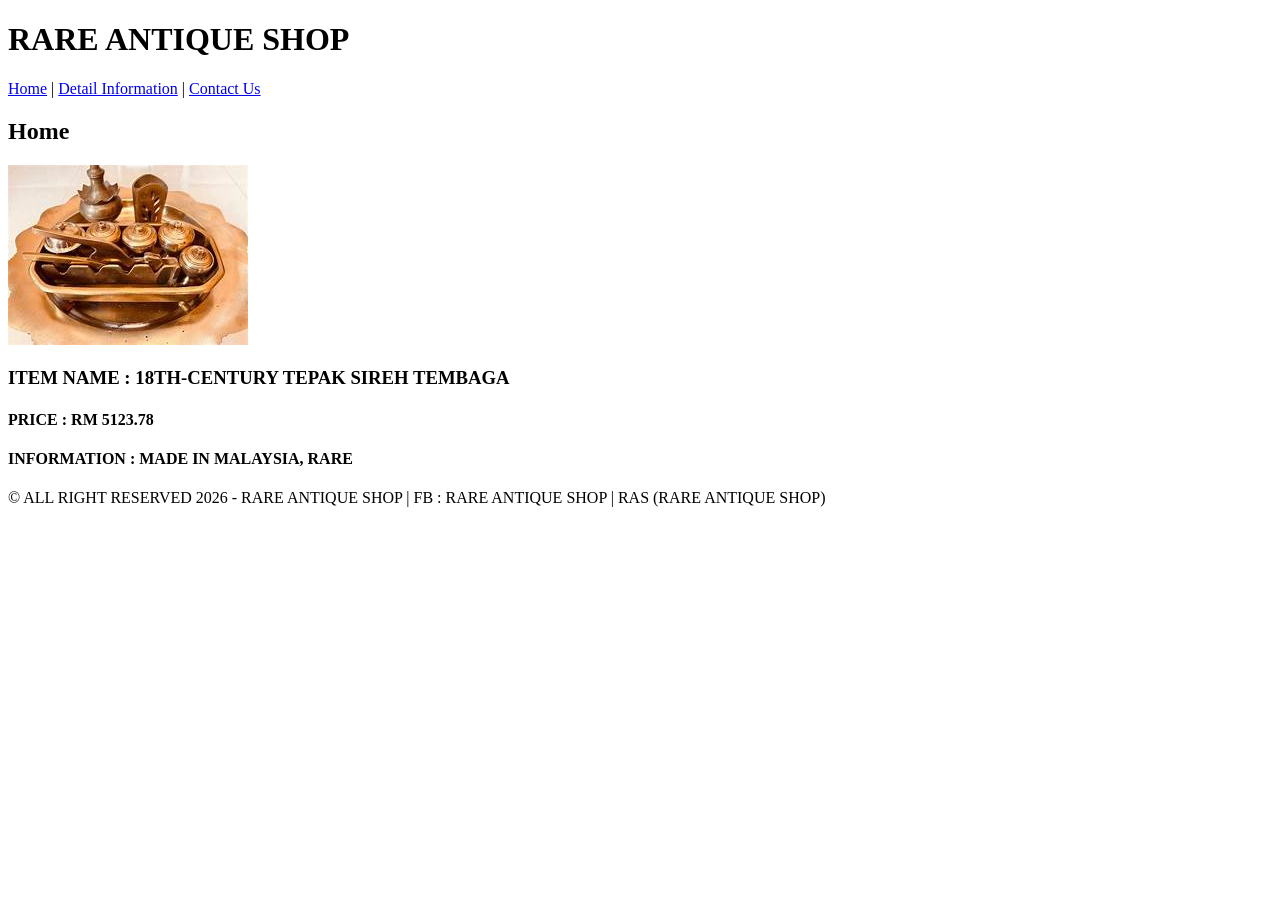
<file: index.html>
<!doctype html>
<html lang="en">
  <head>
    <meta charset="UTF-8" />
    <meta name="viewport" content="width=device-width, initial-scale=1.0" />
    <title>RARE ANTIQUE SHOP</title>
  </head>
  <body class="body"> 
    <div class="container">
      <header>
        <h1>RARE ANTIQUE SHOP</h1>
      </header>

      <nav>
        <a href="index.html">Home</a> |
        <a href="detail.html">Detail Information</a> |
        <a href="contact.html">Contact Us</a>
      </nav>

      <main class="content">
        <h2>Home</h2>
        <div class="image-box">
          <img
            src="image/tepak sirih tembaga.jpeg"
            alt="gambar tepak sirih tembaga"
          />
        </div>

        <h3>ITEM NAME : 18TH-CENTURY TEPAK SIREH TEMBAGA</h3>
        <h4>PRICE : RM 5123.78</h4>
        <h4>INFORMATION : MADE IN MALAYSIA, RARE</h4>
      </main>

      <footer>
        <p>
          &copy; ALL RIGHT RESERVED 2026 - RARE ANTIQUE SHOP | FB : RARE ANTIQUE
          SHOP | RAS (RARE ANTIQUE SHOP)
        </p>
      </footer>
    </div>
  </body>
</html>
</file>
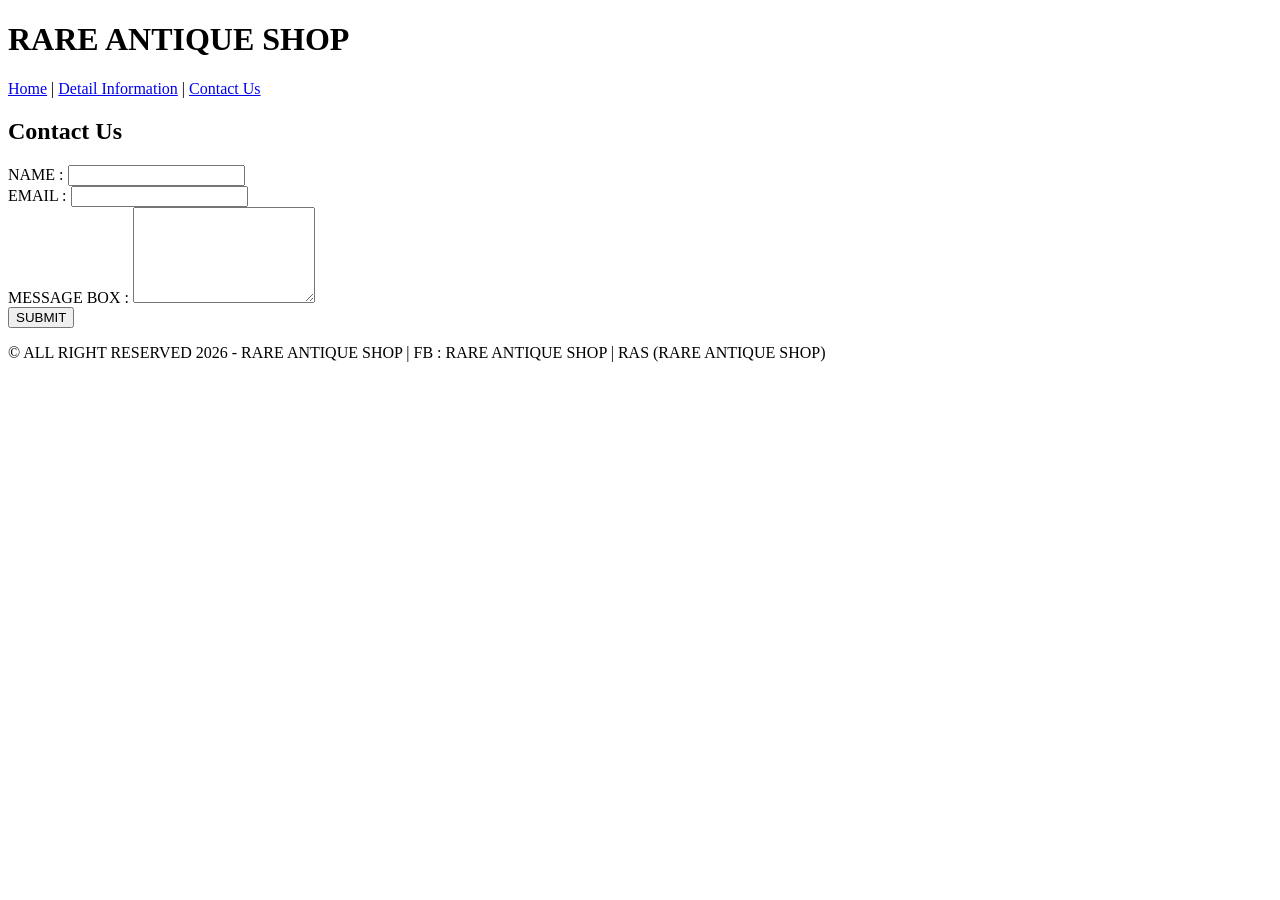
<file: contact.html>
<!doctype html>
<html lang="en">
  <head>
    <meta charset="UTF-8" />
    <meta name="viewport" content="width=device-width, initial-scale=1.0" />
    <title>RARE ANTIQUE SHOP</title>
  </head>
  <body class="body">
    <div class="container">
      <header>
        <h1>RARE ANTIQUE SHOP</h1>
      </header>

      <nav>
         <a href="index.html">Home</a> |
         <a href="detail.html">Detail Information</a> |
         <a href="contact.html">Contact Us</a>
      </nav>

      <main class="content">
        <h2>Contact Us</h2>
        <form action="#" method="POST">
          <div class="form-group">
            <label for="name">NAME : </label>
            <input type="text" id="name" name="name" required />
          </div>
          <div class="form-group">
            <label for="email">EMAIL : </label>
            <input type="email" id="email" name="email" required />
          </div>
          <div class="form-group">
            <label for="message">MESSAGE BOX :</label>
            <textarea id="message" name="massage" rows="6" required></textarea>
          </div>
          <button type="submit">SUBMIT</button>
        </form>
      </main>

      <footer>
        <p>
          &copy; ALL RIGHT RESERVED 2026 - RARE ANTIQUE SHOP | FB : RARE ANTIQUE
          SHOP | RAS (RARE ANTIQUE SHOP)
        </p>
      </footer>
    </div>
  </body>
</html>
</file>
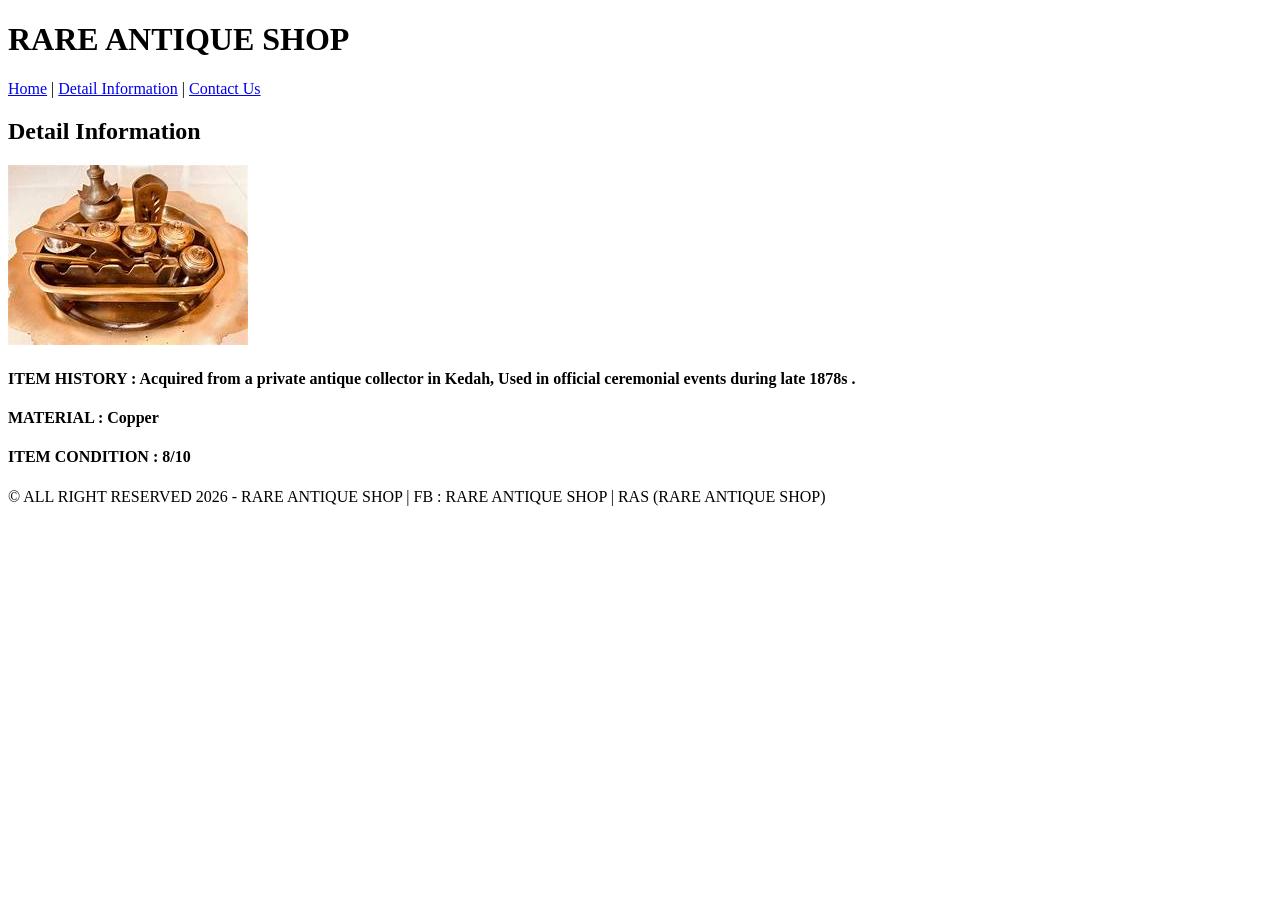
<file: detail.html>
<!doctype html>
<html lang="en">
  <head>
    <meta charset="UTF-8" />
    <meta name="viewport" content="width=device-width, initial-scale=1.0" />
    <title>RARE ANTIQUE SHOP</title>
  </head>
  <body class="body">
    <div class="container">
      <header>
        <h1>RARE ANTIQUE SHOP</h1>
      </header>

      <nav>
        <a href="index.html">Home</a> |
        <a href="detail.html">Detail Information</a> |
        <a href="contact.html">Contact Us</a>
      </nav>

      <main class="content">
        <h2>Detail Information</h2>
        <div class="image-box">
          <img
            src="image/tepak sirih tembaga.jpeg"
            alt="gambar tepak sirih tembaga"
          />
        </div>

        <h4>
          ITEM HISTORY : Acquired from a private antique collector in Kedah,
          Used in official ceremonial events during late 1878s .
        </h4>
        <h4>MATERIAL : Copper</h4>
        <h4>ITEM CONDITION : 8/10</h4>
      </main>

      <footer>
        <p>
          &copy; ALL RIGHT RESERVED 2026 - RARE ANTIQUE SHOP | FB : RARE ANTIQUE
          SHOP | RAS (RARE ANTIQUE SHOP)
        </p>
      </footer>
    </div>
  </body>
</html>
</file>
